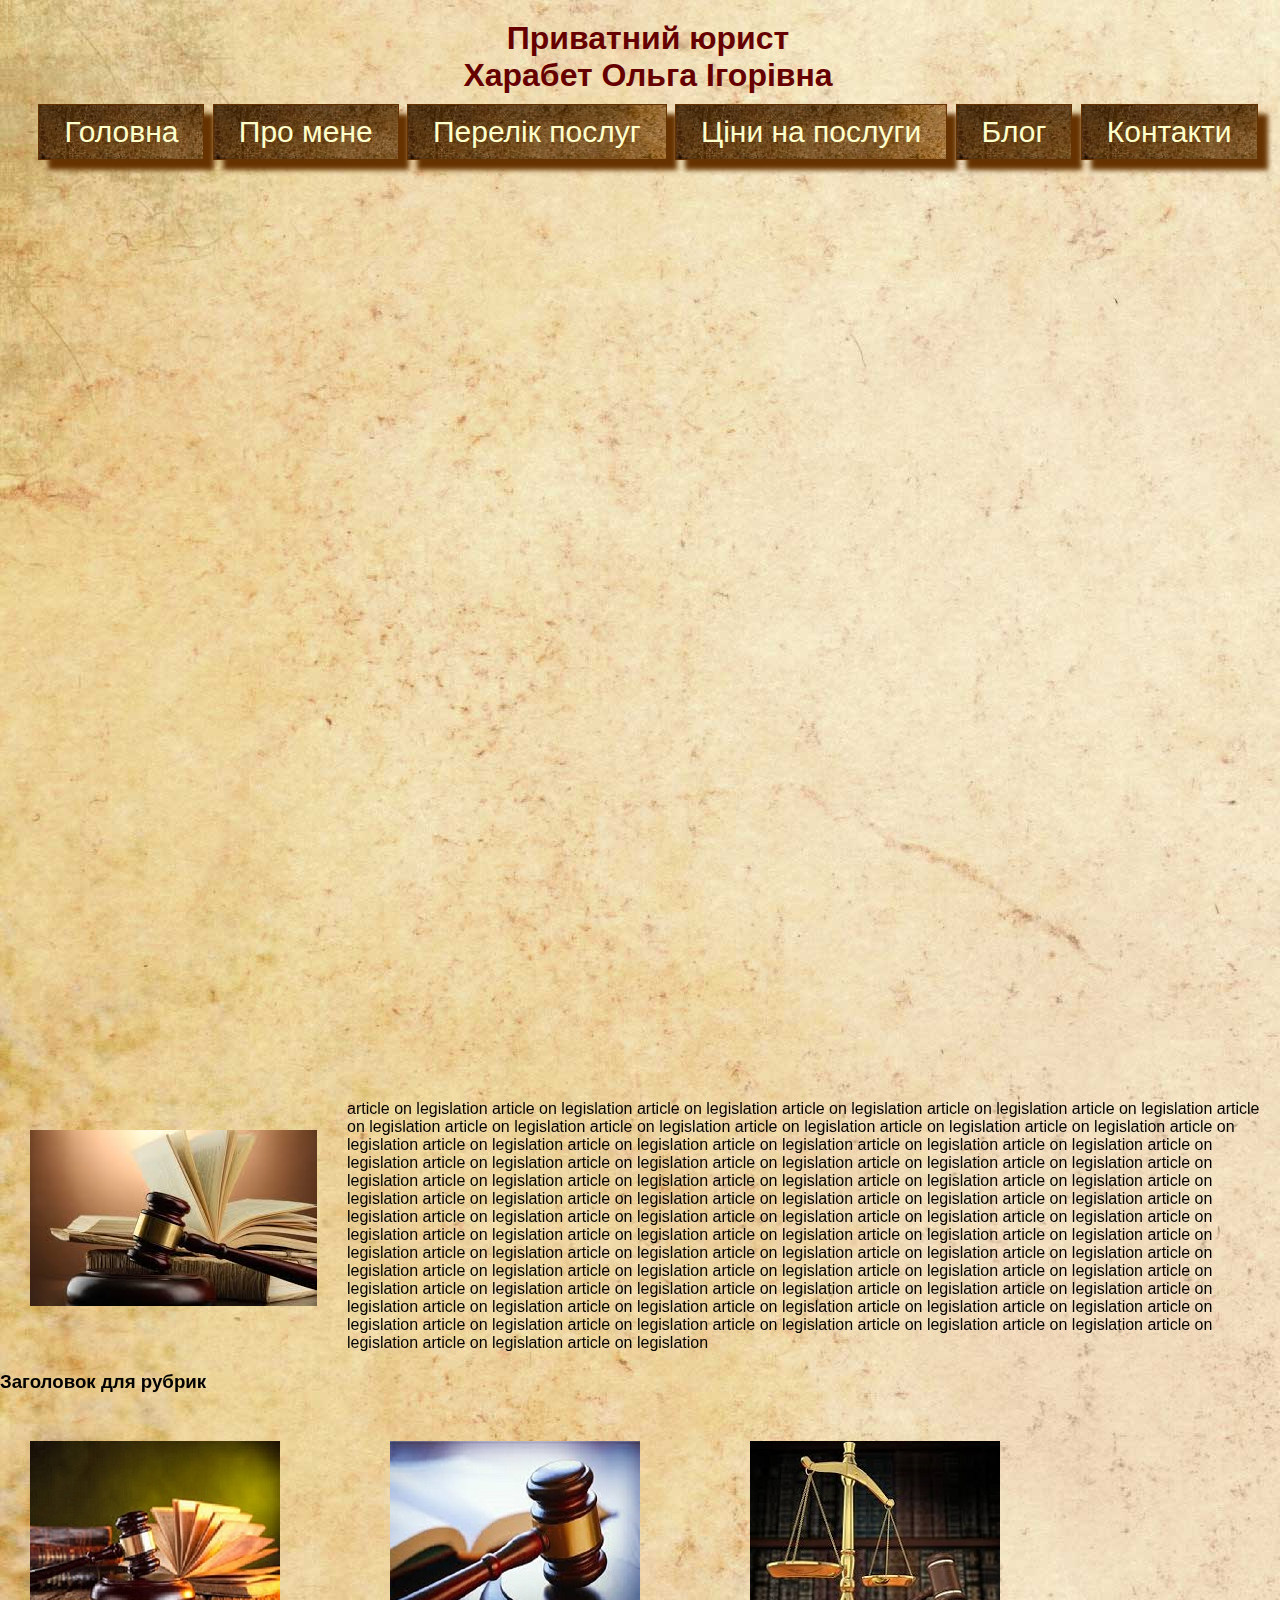
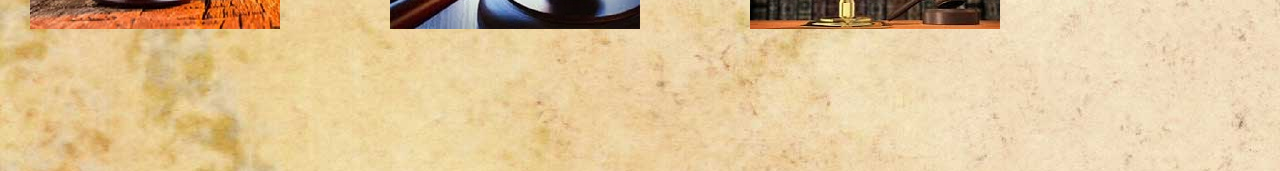
<file: blog.html>
<!-- Сторінка "Блог" -->
<DOCTYPE html>
<!DOCTYPE html>
<html>
<head>
	<link rel="stylesheet" href="style.css">
	<title>blog</title>
</head>
<body>
	<div id="header">
        <h1>
            Приватний юрист
            <br>
            Харабет Ольга Ігорівна   
        </h1>
        
        <nav class="menu">
            <ul class="menu_items">
                <li><a href="index.html">Головна</a>
                    <ul id="vertical_1" class="lew_menu_2">
                        <li><a href="#timetable">Графік роботи</a></li>
                        <li><a href="#news">Новини</a></li>
                        <li><a href="#leave_request">Залишити заявку</a></li>
                    </ul>
                </li>
                <li><a href="about_me.html">Про мене</a>
                    <ul id="vertical_2" class="lew_menu_2">
                        <li><a href="about_me.html">Освіта</a></li>
                        <li><a href="about_me.html">Кар'єра</a></li>
                        <li><a href="about_me.html">Галузі практики</a></li>
                    </ul>
                </li>
                <li><a href="list_of_services.html">Перелік послуг</a>
                    <ul id="vertical_3" class="lew_menu_2">
                        <li><a href="list_of_services.html">Для фізичних осіб</a></li>
                        <li><a href="list_of_services.html">Для юридичних осіб</a></li>
                    </ul>
                </li>
                <li><a href="prices.html">Ціни на послуги</a></li>
                <li><a href="blog.html">Блог</a></li>
                <li><a href="contacts.html">Контакти</a></li>
            </ul>
        </nav>
        <div class="empty"></div>
    </div>
    
    <div class="middle">
	    <div id="blog_image_1">
	    	<img src="legal_1.jpg" alt="Judges hammer">
	    </div>
	    <div id>
	    	article on legislation article on legislation article on legislation article on legislation article on legislation article on legislation article on legislation article on legislation article on legislation article on legislation article on legislation article on legislation article on legislation article on legislation article on legislation article on legislation article on legislation article on legislation article on legislation article on legislation article on legislation article on legislation article on legislation article on legislation article on legislation article on legislation article on legislation article on legislation article on legislation article on legislation article on legislation article on legislation article on legislation article on legislation article on legislation article on legislation article on legislation article on legislation article on legislation article on legislation article on legislation article on legislation article on legislation article on legislation article on legislation article on legislation article on legislation article on legislation article on legislation article on legislation article on legislation article on legislation article on legislation article on legislation article on legislation article on legislation article on legislation article on legislation article on legislation article on legislation article on legislation article on legislation article on legislation article on legislation article on legislation article on legislation article on legislation article on legislation article on legislation article on legislation article on legislation article on legislation article on legislation article on legislation article on legislation article on legislation article on legislation article on legislation article on legislation article on legislation article on legislation 
	    </div>
	    <h3>Заголовок для рубрик</h3>
	    <div id="blog_image_2">
	    	<img src="legal_2.jpg">
	    </div>
	    <div id="blog_image_3">
	    	<img src="legal_3.jpg">
	    </div>
	    <div id="blog_image_4">
	    	<img src="legal_4.jpg">
	    </div>
	</div>
</body>

<footer>
    <h3>Партнери</h3>
</footer>

</html>
</file>
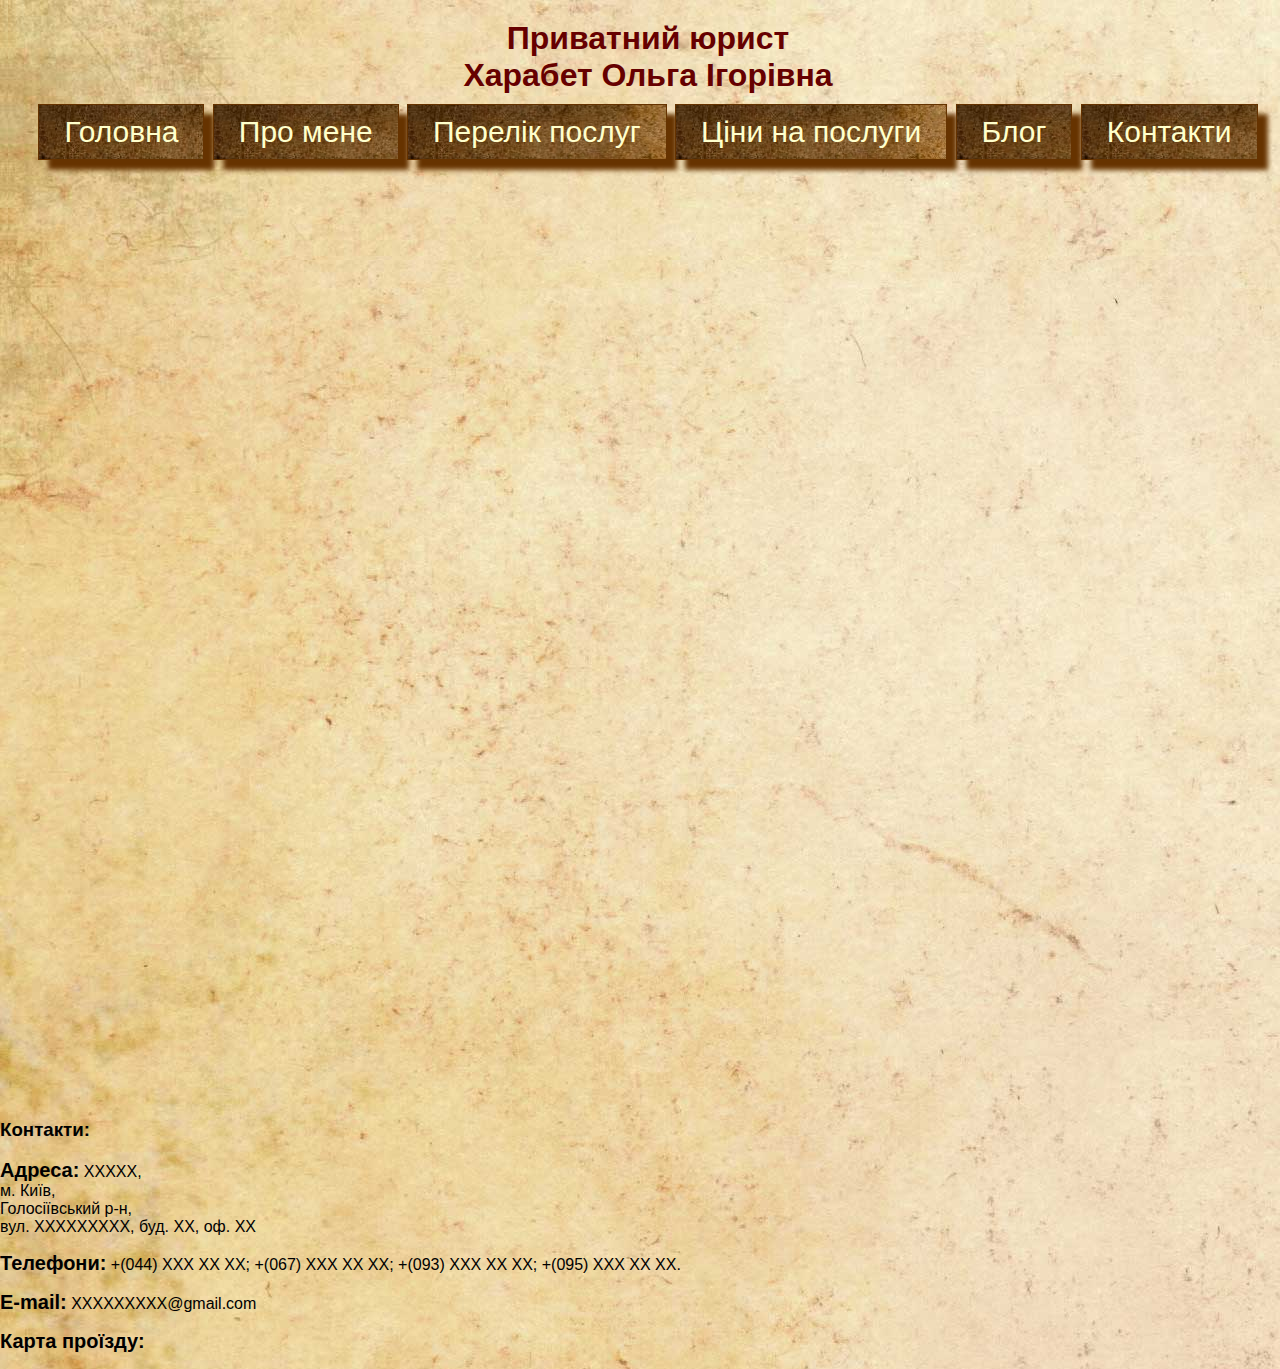
<file: contacts.html>
<!-- Сторінка "Контакти" -->
<!DOCTYPE html>
<html>
<head>
	<link rel="stylesheet" href="style.css">
	<title>Contacts</title>
</head>
<body>
	<div id="header">
        <h1>
            Приватний юрист
            <br>
            Харабет Ольга Ігорівна   
        </h1>
        
        <nav class="menu">
            <ul class="menu_items">
                <li><a href="index.html">Головна</a>
                    <ul id="vertical_1" class="lew_menu_2">
                        <li><a href="#timetable">Графік роботи</a></li>
                        <li><a href="#news">Новини</a></li>
                        <li><a href="#leave_request">Залишити заявку</a></li>
                    </ul>
                </li>
                <li><a href="about_me.html">Про мене</a>
                    <ul id="vertical_2" class="lew_menu_2">
                        <li><a href="about_me.html">Освіта</a></li>
                        <li><a href="about_me.html">Кар'єра</a></li>
                        <li><a href="about_me.html">Галузі практики</a></li>
                    </ul>
                </li>
                <li><a href="list_of_services.html">Перелік послуг</a>
                    <ul id="vertical_3" class="lew_menu_2">
                        <li><a href="list_of_services.html">Для фізичних осіб</a></li>
                        <li><a href="list_of_services.html">Для юридичних осіб</a></li>
                    </ul>
                </li>
                <li><a href="prices.html">Ціни на послуги</a></li>
                <li><a href="blog.html">Блог</a></li>
                <li><a href="contacts.html">Контакти</a></li>
            </ul>
        </nav>
        <div class="empty"></div>
    </div>
	<div class="middle">
		<h3>Контакти:</h3>
		<div>
			<p>
				<span>Адреса:</span>
				XXXXX, <br> м. Київ, <br> Голосіївський р-н, <br> вул. ХХХХХХХХХ, буд. XX, оф. XX
			</p>
			<p>
				<span>Телефони:</span>
				+(044) XXX XX XX;
				+(067) XXX XX XX;
				+(093) XXX XX XX;
				+(095) XXX XX XX.
			</p>
			<p>
				<span>E-mail:</span> XXXXXXXXX@gmail.com
			</p>
			<p>
				<span>Карта проїзду:</span>
			</p>
		</div>
	</div>
</body>

<footer>
    <h3>Партнери</h3>
</footer>

</html>
</file>
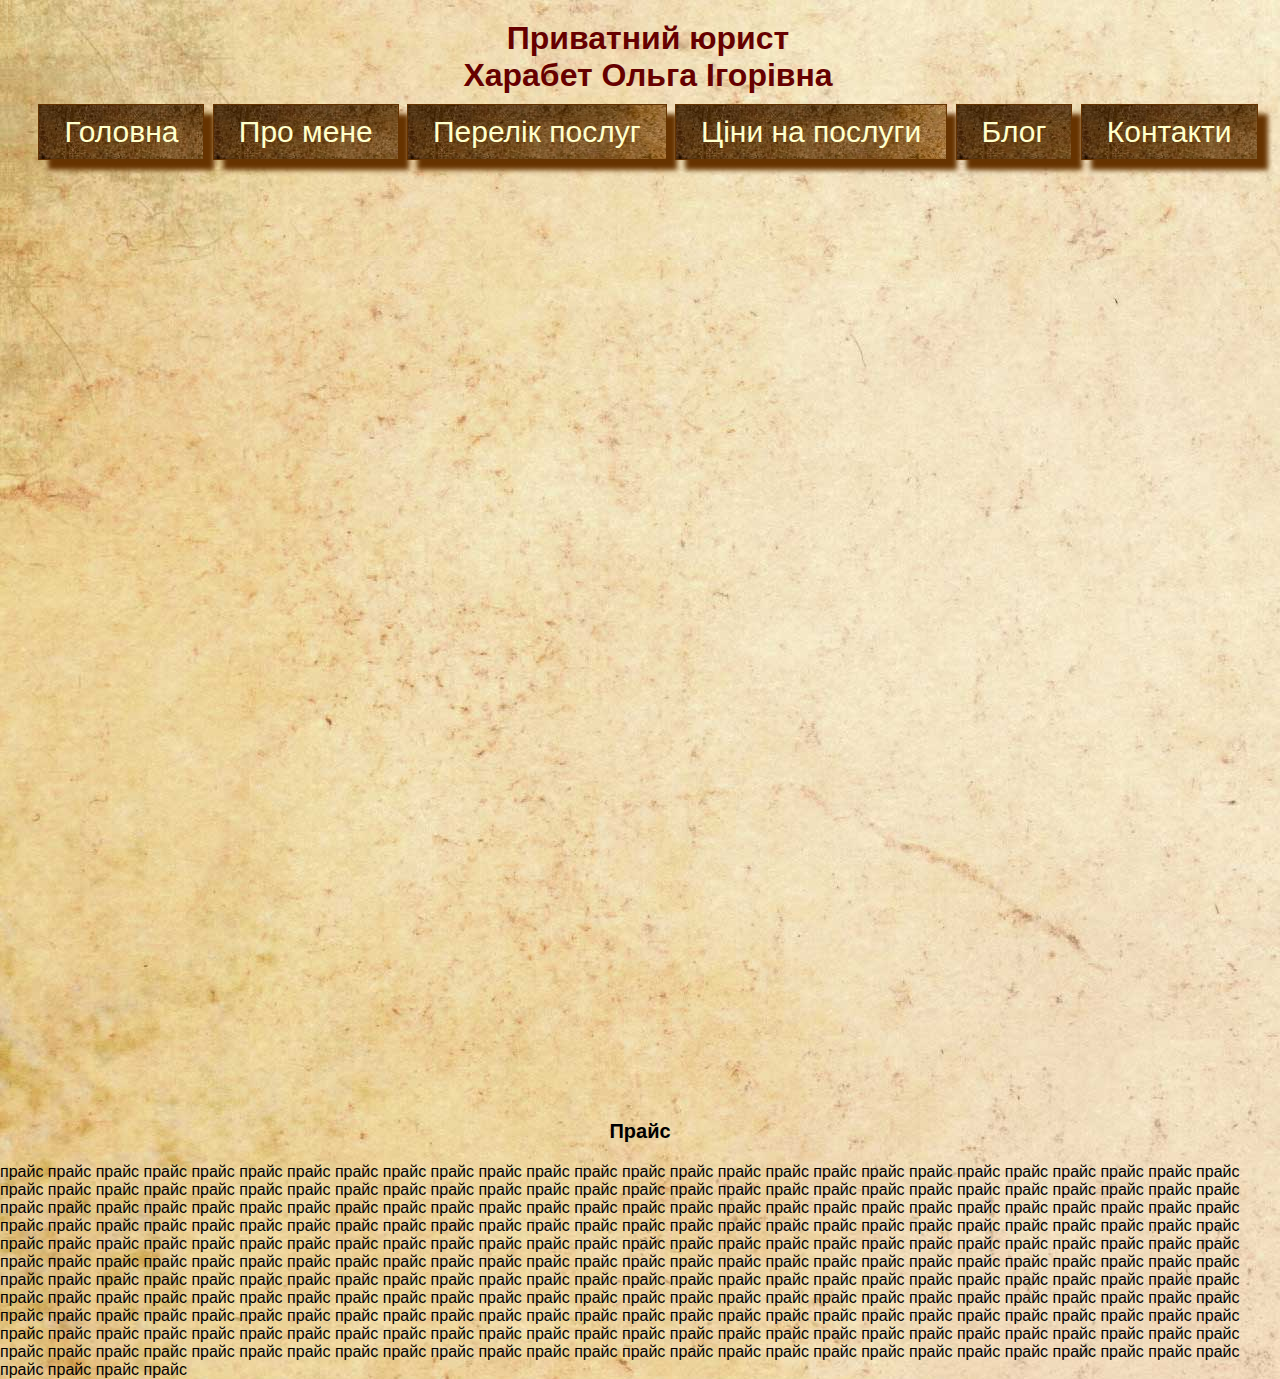
<file: prices.html>
<!-- Сторінка "Цшни на послуги" -->
<!DOCTYPE html>
<html>
<head>
	<link rel="stylesheet" href="style.css">
	<title>Prices</title>
</head>
<body>
	<div id="header">
        <h1>
            Приватний юрист
            <br>
            Харабет Ольга Ігорівна   
        </h1>
        
        <nav class="menu">
            <ul class="menu_items">
                <li><a href="index.html">Головна</a>
                    <ul id="vertical_1" class="lew_menu_2">
                        <li><a href="#timetable">Графік роботи</a></li>
                        <li><a href="#news">Новини</a></li>
                        <li><a href="#leave_request">Залишити заявку</a></li>
                    </ul>
                </li>
                <li><a href="about_me.html">Про мене</a>
                    <ul id="vertical_2" class="lew_menu_2">
                        <li><a href="about_me.html">Освіта</a></li>
                        <li><a href="about_me.html">Кар'єра</a></li>
                        <li><a href="about_me.html">Галузі практики</a></li>
                    </ul>
                </li>
                <li><a href="list_of_services.html">Перелік послуг</a>
                    <ul id="vertical_3" class="lew_menu_2">
                        <li><a href="list_of_services.html">Для фізичних осіб</a></li>
                        <li><a href="list_of_services.html">Для юридичних осіб</a></li>
                    </ul>
                </li>
                <li><a href="prices.html">Ціни на послуги</a></li>
                <li><a href="blog.html">Блог</a></li>
                <li><a href="contacts.html">Контакти</a></li>
            </ul>
        </nav>
        <div class="empty"></div>
    </div>
    <div class="middle">
	    <div>
	    	<p id="header_price" align="center">Прайс</p>
	    	прайс прайс прайс прайс прайс прайс прайс прайс прайс прайс прайс прайс прайс прайс прайс прайс прайс прайс прайс прайс прайс прайс прайс прайс прайс прайс прайс прайс прайс прайс прайс прайс прайс прайс прайс прайс прайс прайс прайс прайс прайс прайс прайс прайс прайс прайс прайс прайс прайс прайс прайс прайс прайс прайс прайс прайс прайс прайс прайс прайс прайс прайс прайс прайс прайс прайс прайс прайс прайс прайс прайс прайс прайс прайс прайс прайс прайс прайс прайс прайс прайс прайс прайс прайс прайс прайс прайс прайс прайс прайс прайс прайс прайс прайс прайс прайс прайс прайс прайс прайс прайс прайс прайс прайс прайс прайс прайс прайс прайс прайс прайс прайс прайс прайс прайс прайс прайс прайс прайс прайс прайс прайс прайс прайс прайс прайс прайс прайс прайс прайс прайс прайс прайс прайс прайс прайс прайс прайс прайс прайс прайс прайс прайс прайс прайс прайс прайс прайс прайс прайс прайс прайс прайс прайс прайс прайс прайс прайс прайс прайс прайс прайс прайс прайс прайс прайс прайс прайс прайс прайс прайс прайс прайс прайс прайс прайс прайс прайс прайс прайс прайс прайс прайс прайс прайс прайс прайс прайс прайс прайс прайс прайс прайс прайс прайс прайс прайс прайс прайс прайс прайс прайс прайс прайс прайс прайс прайс прайс прайс прайс прайс прайс прайс прайс прайс прайс прайс прайс прайс прайс прайс прайс прайс прайс прайс прайс прайс прайс прайс прайс прайс прайс прайс прайс прайс прайс прайс прайс прайс прайс прайс прайс прайс прайс прайс прайс прайс прайс прайс прайс прайс прайс прайс прайс прайс прайс прайс прайс прайс прайс прайс прайс прайс прайс прайс прайс прайс прайс прайс прайс прайс прайс прайс прайс прайс прайс прайс прайс прайс прайс прайс прайс прайс прайс прайс прайс прайс прайс прайс прайс 
	    </div>
	</div>
</body>

<footer>
    <h3>Партнери</h3>
</footer>

</html>
</file>
<file: style.css>
html {
	font-family: Georgia, sans-serif;
	background-image: url("old_paper_light.jpg");
}

#header {
	position: fixed;
	width: 100%;
	top: 0%;
	background-image: url("old_paper_light.jpg");
}

h1 {
	margin: 0;
	padding: 20px  0px 10px 0px;
	text-align: center;
	color: #660000;
}

.menu {
	top: 155px;
	left: 0px;
	display: -webkit-flex;
	display: -moz-flex;
	display: -ms-flex;
	display: flex;
	flex-direction: row;
	text-align: center;
    justify-content: center;
	width: 100%;
	padding: 0;
	margin: 0;
}

nav > ul {
	font-size: 30px;
}

nav > ul > li > ul {
font-size: 20px;
}

.menu ul li {
	padding: 10px 25px 10px 25px;
	background-image: url("old_paper.jpg");
	box-shadow: 10px 10px 5px rgb(102, 51, 0);

/*додала transition для всіх пунктів меню*/
	-webkit-transition: width 2s; 
    -moz-transition: width 2s;
    -o-transition: width 2s;
    transition: width 2s;
}

.menu ul li:hover {
	box-shadow: 20px 20px 10px rgb(230, 115, 0);
}

.menu ul li, .menu ul {
	display: inline-block;
	
}

.menu ul li {
	border: 1px solid #663300;

}

.menu ul {
	position: relative;
	margin: 0;
	padding: 0;
}

.menu ul ul a, .menu ul li a {
	color: #ffffcc;
	text-decoration: none; 
}

.menu ul ul {
	display: none;
	position: absolute;
	margin-top: 10px;
	margin-left: -25px;
}

.menu li:hover ul {
	display: block;
	
}

.menu li:hover li {
	display: block;
	
}

span, #header_price {
	font-size: 20px;
	font-weight: bold;
}

#blog_image_1 {
	float: left;
	padding: 30px 30px;
}

#blog_image_2,
#blog_image_3,
#blog_image_4 {
	padding: 30px 30px;
	float: left;
	width: 300px;
	height: 300px;
	
}

.empty {
	top: 1000px;
	left: 0px;
	height: 100px;
}

.middle {
	position: absolute;
	top: 1100px;
    left: 0;
}

footer {
	/* position: fixed; 
    left: 0;
    bottom: 0; */
    padding: 5px;
    background-image: url("old_paper.jpg");
   	color: #ffffcc;
    font-size: 18px;
    text-align: center;
    width: 100%;
}

form > input:default {
    border-color: rgb(255, 69, 0);
}

form {
	width: 400px;
}

form > p:nth-child(2n+1) {
            width: 35%;
            float: left;
}

form > p:nth-child(2n+2) {
            width: 65%;
            float: left;
}

textarea:disabled { 
	background-image: url(textarea.jpg);
    border: 1px solid #ffffcc;
    border: 1px solid rgb(244, 164, 96);
    padding: 5px;
}

input:invalid {
            background: rgba(255, 127, 80, 0.5);
            font-weight: bold;
}

input:valid {
            background: rgba(154, 205, 50, 0.5);
}
            
input:not([type=submit]) {
            border: 1px solid rgb(244, 164, 96);
            border-radius: 4px;
            color: #660000;
            padding: 4px 2px;
            margin: 2px;
            width: 230px;
}

textarea {
border: 1px solid rgb(244, 164, 96);
}

select:only-child:hover, input:hover, textarea:hover {
	border: 1px solid rgb(139, 69, 19);
}

select:only-child {
	border: 1px solid rgb(244, 164, 96);
}

 input[type^="subm"] {
    background: rgba(255, 69, 0, 0.5);
    border: 1px solid rgb(139, 69, 19);
    border-radius: 4px;
    color: #660000;
    padding: 4px 2px;
    margin: 2px;
    width: 120px;
}
</file>
